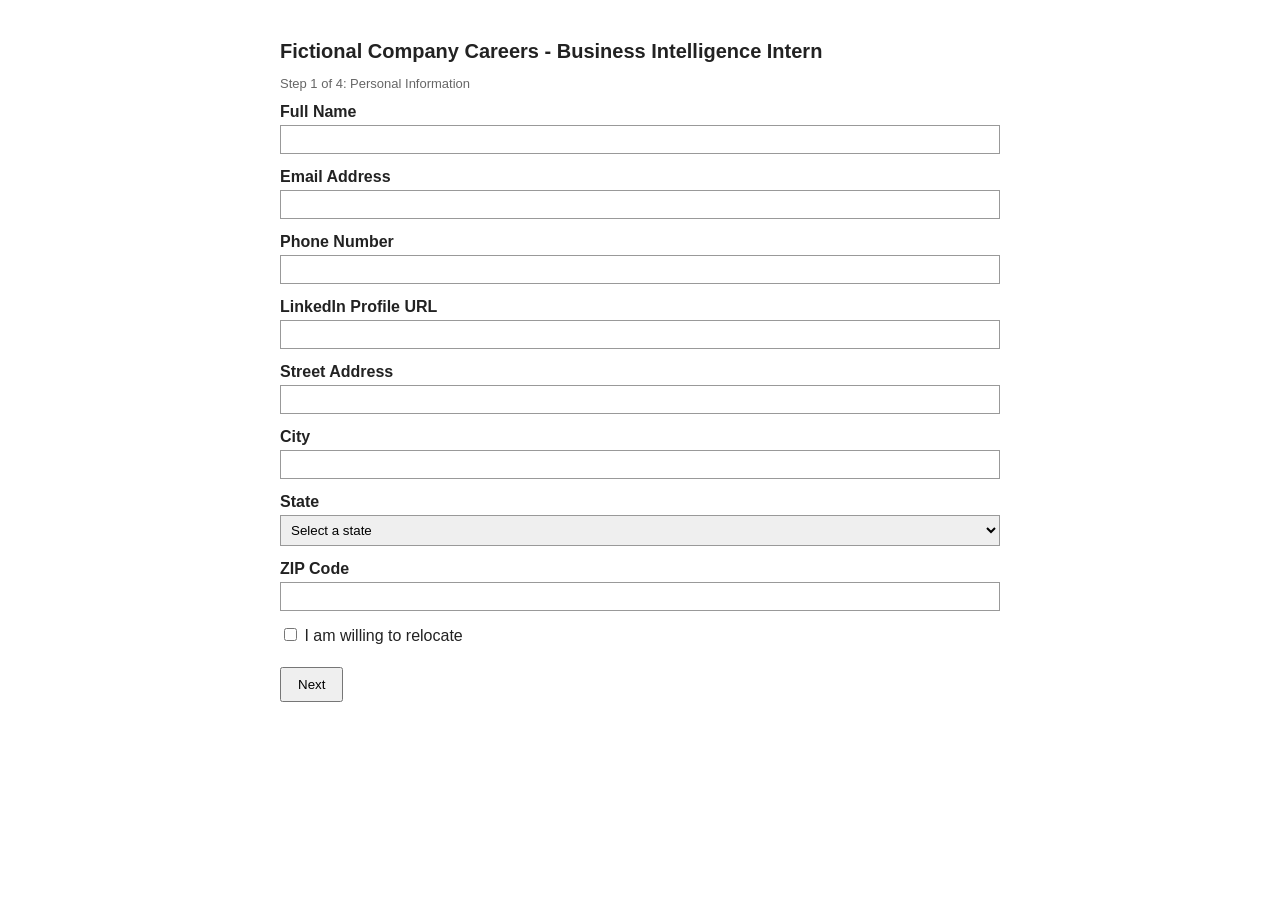
<file: testapp/index.html>
<!DOCTYPE html>
<html lang="en">
<head>
<meta charset="utf-8">
<title>Job Radar Test Application</title>
<meta http-equiv="refresh" content="0; url=page1.html">
</head>
<body>
<p>Redirecting to <a href="page1.html">the application</a>...</p>
</body>
</html>
</file>
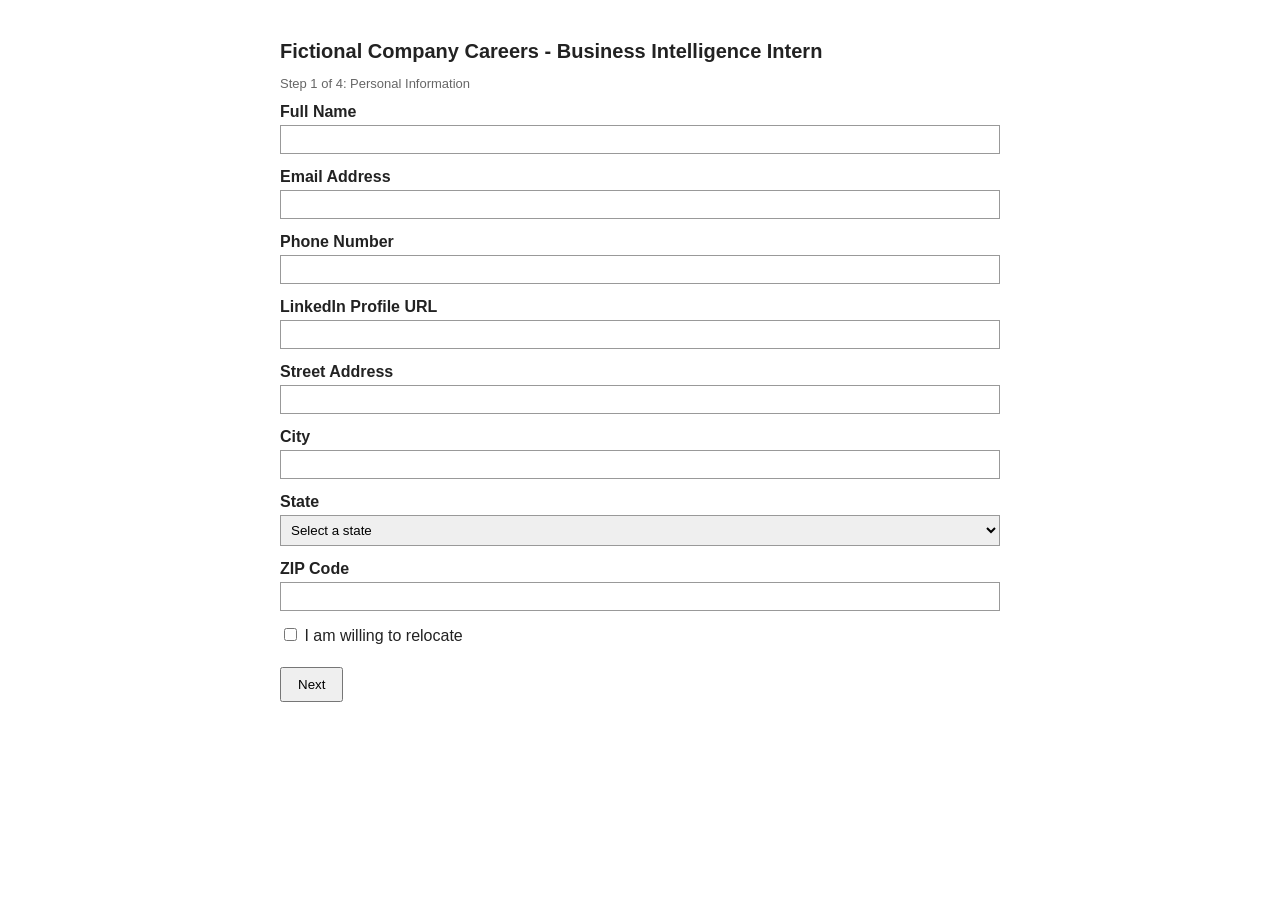
<file: testapp/page1.html>
<!DOCTYPE html>
<html lang="en">
<head>
<meta charset="utf-8">
<title>Application - Personal Information</title>
<link rel="stylesheet" href="style.css">
</head>
<body>
<h1>Fictional Company Careers - Business Intelligence Intern</h1>
<p class="progress">Step 1 of 4: Personal Information</p>

<form id="page1-form" novalidate>
  <div class="field">
    <label for="full_name">Full Name</label>
    <input type="text" id="full_name" name="full_name">
    <div class="error" id="full_name_error"></div>
  </div>

  <div class="field">
    <label for="email">Email Address</label>
    <input type="email" id="email" name="email">
    <div class="error" id="email_error"></div>
  </div>

  <div class="field">
    <label for="phone">Phone Number</label>
    <input type="tel" id="phone" name="phone">
    <div class="error" id="phone_error"></div>
  </div>

  <div class="field">
    <label for="linkedin_url">LinkedIn Profile URL</label>
    <input type="text" id="linkedin_url" name="linkedin_url">
    <div class="error" id="linkedin_url_error"></div>
  </div>

  <div class="field">
    <label for="street_address">Street Address</label>
    <input type="text" id="street_address" name="street_address">
    <div class="error" id="street_address_error"></div>
  </div>

  <div class="field">
    <label for="city">City</label>
    <input type="text" id="city" name="city">
    <div class="error" id="city_error"></div>
  </div>

  <div class="field">
    <label for="state">State</label>
    <select id="state" name="state">
      <option value="">Select a state</option>
      <option value="TX">Texas</option>
      <option value="CA">California</option>
      <option value="NY">New York</option>
      <option value="OTHER">Other</option>
    </select>
    <div class="error" id="state_error"></div>
  </div>

  <div class="field">
    <label for="zip_code">ZIP Code</label>
    <input type="text" id="zip_code" name="zip_code" maxlength="5">
    <div class="error" id="zip_code_error"></div>
  </div>

  <div class="field checkbox-row">
    <label style="font-weight:normal;">
      <input type="checkbox" id="willing_to_relocate" name="willing_to_relocate">
      I am willing to relocate
    </label>
  </div>

  <button type="button" id="next-btn">Next</button>
</form>

<script src="app.js"></script>
<script>
  ['full_name','email','phone','linkedin_url','street_address','city','state','zip_code'].forEach(restoreField);
  restoreField('willing_to_relocate');

  document.getElementById('next-btn').addEventListener('click', function () {
    clearAllErrors();
    let ok = true;

    const required = ['full_name','email','phone','street_address','city','state','zip_code'];
    required.forEach((id) => {
      const el = document.getElementById(id);
      if (!el.value || !el.value.trim()) {
        showError(id, 'This field is required.');
        ok = false;
      }
    });

    const email = document.getElementById('email');
    if (email.value && !isValidEmail(email.value)) {
      showError('email', 'Enter a valid email address.');
      ok = false;
    }

    const zip = document.getElementById('zip_code');
    if (zip.value && !/^\d{5}$/.test(zip.value)) {
      showError('zip_code', 'ZIP code must be 5 digits.');
      ok = false;
    }

    if (!ok) return;

    saveData({
      full_name: document.getElementById('full_name').value,
      email: document.getElementById('email').value,
      phone: document.getElementById('phone').value,
      linkedin_url: document.getElementById('linkedin_url').value,
      street_address: document.getElementById('street_address').value,
      city: document.getElementById('city').value,
      state: document.getElementById('state').value,
      zip_code: document.getElementById('zip_code').value,
      willing_to_relocate: document.getElementById('willing_to_relocate').checked
    });
    window.location.href = 'page2.html';
  });
</script>
</body>
</html>
</file>
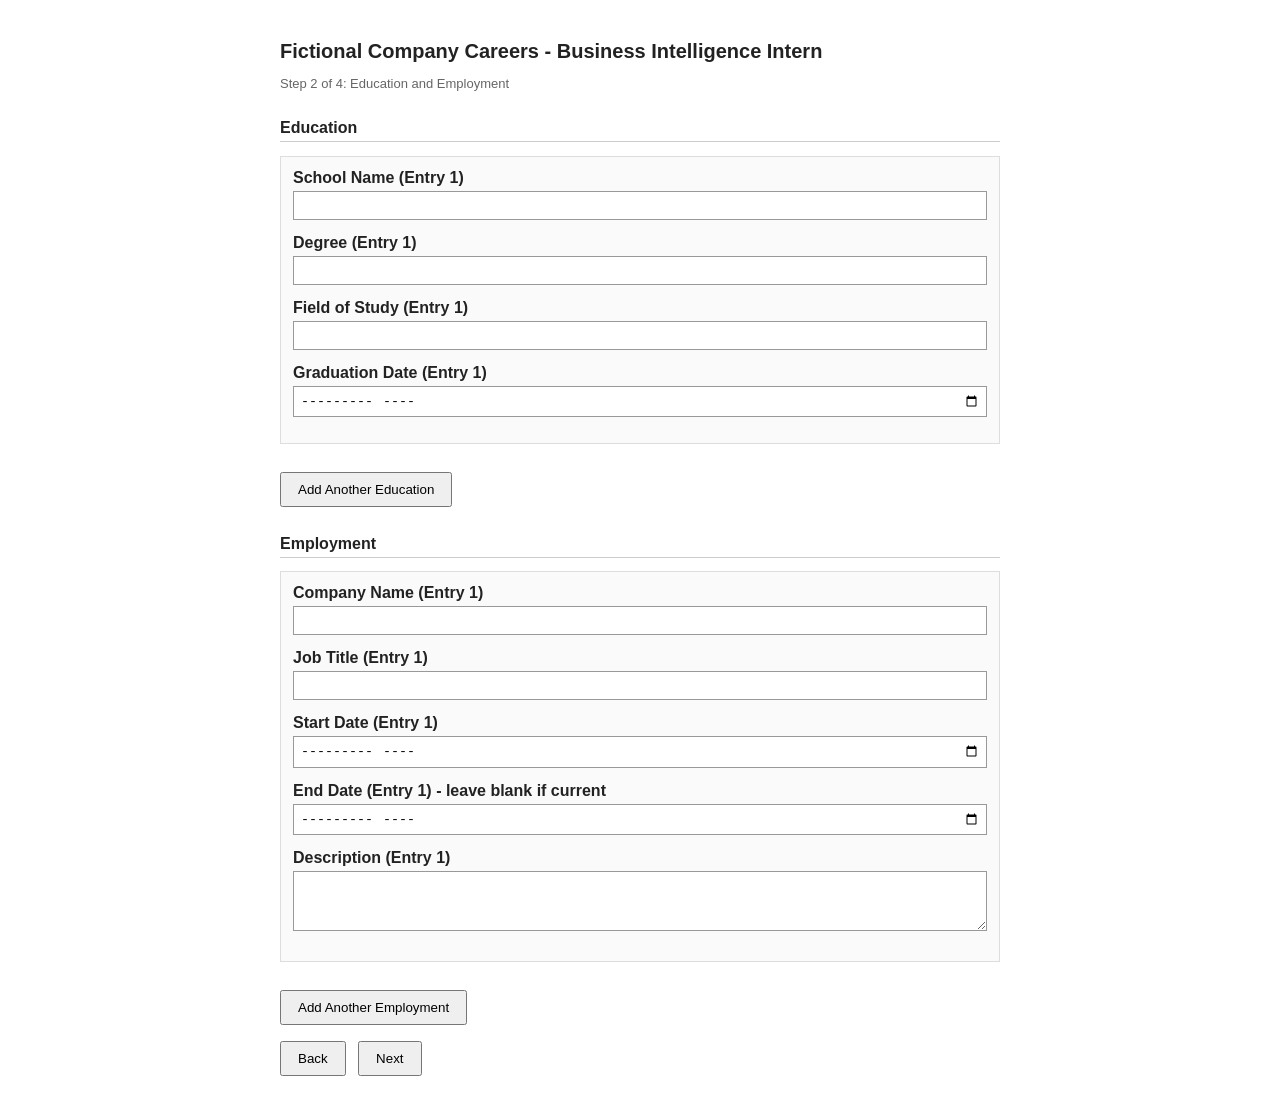
<file: testapp/page2.html>
<!DOCTYPE html>
<html lang="en">
<head>
<meta charset="utf-8">
<title>Application - Education and Employment</title>
<link rel="stylesheet" href="style.css">
</head>
<body>
<h1>Fictional Company Careers - Business Intelligence Intern</h1>
<p class="progress">Step 2 of 4: Education and Employment</p>

<h2>Education</h2>
<div id="education-container"></div>
<button type="button" id="add-education-btn">Add Another Education</button>
<div class="error" id="education_error"></div>

<h2>Employment</h2>
<div id="employment-container"></div>
<button type="button" id="add-employment-btn">Add Another Employment</button>
<div class="error" id="employment_error"></div>

<div>
  <button type="button" id="back-btn">Back</button>
  <button type="button" id="next-btn">Next</button>
</div>

<script src="app.js"></script>
<script>
  const eduContainer = document.getElementById('education-container');
  const empContainer = document.getElementById('employment-container');

  function educationRowHtml(i) {
    const n = i + 1;
    return `
      <div class="entry-block" data-index="${i}">
        <div class="field">
          <label for="edu_school_${i}">School Name (Entry ${n})</label>
          <input type="text" id="edu_school_${i}" name="edu_school_${i}">
        </div>
        <div class="field">
          <label for="edu_degree_${i}">Degree (Entry ${n})</label>
          <input type="text" id="edu_degree_${i}" name="edu_degree_${i}">
        </div>
        <div class="field">
          <label for="edu_field_${i}">Field of Study (Entry ${n})</label>
          <input type="text" id="edu_field_${i}" name="edu_field_${i}">
        </div>
        <div class="field">
          <label for="edu_grad_date_${i}">Graduation Date (Entry ${n})</label>
          <input type="month" id="edu_grad_date_${i}" name="edu_grad_date_${i}">
        </div>
      </div>`;
  }

  function employmentRowHtml(i) {
    const n = i + 1;
    return `
      <div class="entry-block" data-index="${i}">
        <div class="field">
          <label for="emp_company_${i}">Company Name (Entry ${n})</label>
          <input type="text" id="emp_company_${i}" name="emp_company_${i}">
        </div>
        <div class="field">
          <label for="emp_title_${i}">Job Title (Entry ${n})</label>
          <input type="text" id="emp_title_${i}" name="emp_title_${i}">
        </div>
        <div class="field">
          <label for="emp_start_date_${i}">Start Date (Entry ${n})</label>
          <input type="month" id="emp_start_date_${i}" name="emp_start_date_${i}">
        </div>
        <div class="field">
          <label for="emp_end_date_${i}">End Date (Entry ${n}) - leave blank if current</label>
          <input type="month" id="emp_end_date_${i}" name="emp_end_date_${i}">
        </div>
        <div class="field">
          <label for="emp_description_${i}">Description (Entry ${n})</label>
          <textarea id="emp_description_${i}" name="emp_description_${i}"></textarea>
        </div>
      </div>`;
  }

  function addEducationRow(values) {
    const i = eduContainer.children.length;
    eduContainer.insertAdjacentHTML('beforeend', educationRowHtml(i));
    if (values) {
      document.getElementById('edu_school_' + i).value = values.school || '';
      document.getElementById('edu_degree_' + i).value = values.degree || '';
      document.getElementById('edu_field_' + i).value = values.field || '';
      document.getElementById('edu_grad_date_' + i).value = values.grad_date || '';
    }
  }

  function addEmploymentRow(values) {
    const i = empContainer.children.length;
    empContainer.insertAdjacentHTML('beforeend', employmentRowHtml(i));
    if (values) {
      document.getElementById('emp_company_' + i).value = values.company || '';
      document.getElementById('emp_title_' + i).value = values.title || '';
      document.getElementById('emp_start_date_' + i).value = values.start_date || '';
      document.getElementById('emp_end_date_' + i).value = values.end_date || '';
      document.getElementById('emp_description_' + i).value = values.description || '';
    }
  }

  const saved = loadData();
  if (saved.education && saved.education.length) {
    saved.education.forEach(addEducationRow);
  } else {
    addEducationRow();
  }
  if (saved.employment && saved.employment.length) {
    saved.employment.forEach(addEmploymentRow);
  } else {
    addEmploymentRow();
  }

  document.getElementById('add-education-btn').addEventListener('click', () => addEducationRow());
  document.getElementById('add-employment-btn').addEventListener('click', () => addEmploymentRow());

  document.getElementById('back-btn').addEventListener('click', () => {
    window.location.href = 'page1.html';
  });

  document.getElementById('next-btn').addEventListener('click', function () {
    clearAllErrors();
    let ok = true;

    const education = [];
    Array.from(eduContainer.children).forEach((block) => {
      const i = block.dataset.index;
      const row = {
        school: document.getElementById('edu_school_' + i).value.trim(),
        degree: document.getElementById('edu_degree_' + i).value.trim(),
        field: document.getElementById('edu_field_' + i).value.trim(),
        grad_date: document.getElementById('edu_grad_date_' + i).value.trim()
      };
      if (row.school || row.degree || row.field || row.grad_date) education.push(row);
    });
    const educationComplete = education.some((r) => r.school && r.degree && r.field && r.grad_date);
    if (!educationComplete) {
      showError('education', 'Add at least one complete education entry.');
      ok = false;
    }

    const employment = [];
    Array.from(empContainer.children).forEach((block) => {
      const i = block.dataset.index;
      const row = {
        company: document.getElementById('emp_company_' + i).value.trim(),
        title: document.getElementById('emp_title_' + i).value.trim(),
        start_date: document.getElementById('emp_start_date_' + i).value.trim(),
        end_date: document.getElementById('emp_end_date_' + i).value.trim(),
        description: document.getElementById('emp_description_' + i).value.trim()
      };
      if (row.company || row.title || row.start_date || row.end_date || row.description) employment.push(row);
    });
    const employmentComplete = employment.some((r) => r.company && r.title && r.start_date);
    if (!employmentComplete) {
      showError('employment', 'Add at least one complete employment entry.');
      ok = false;
    }

    if (!ok) return;

    saveData({ education, employment });
    window.location.href = 'page3.html';
  });
</script>
</body>
</html>
</file>
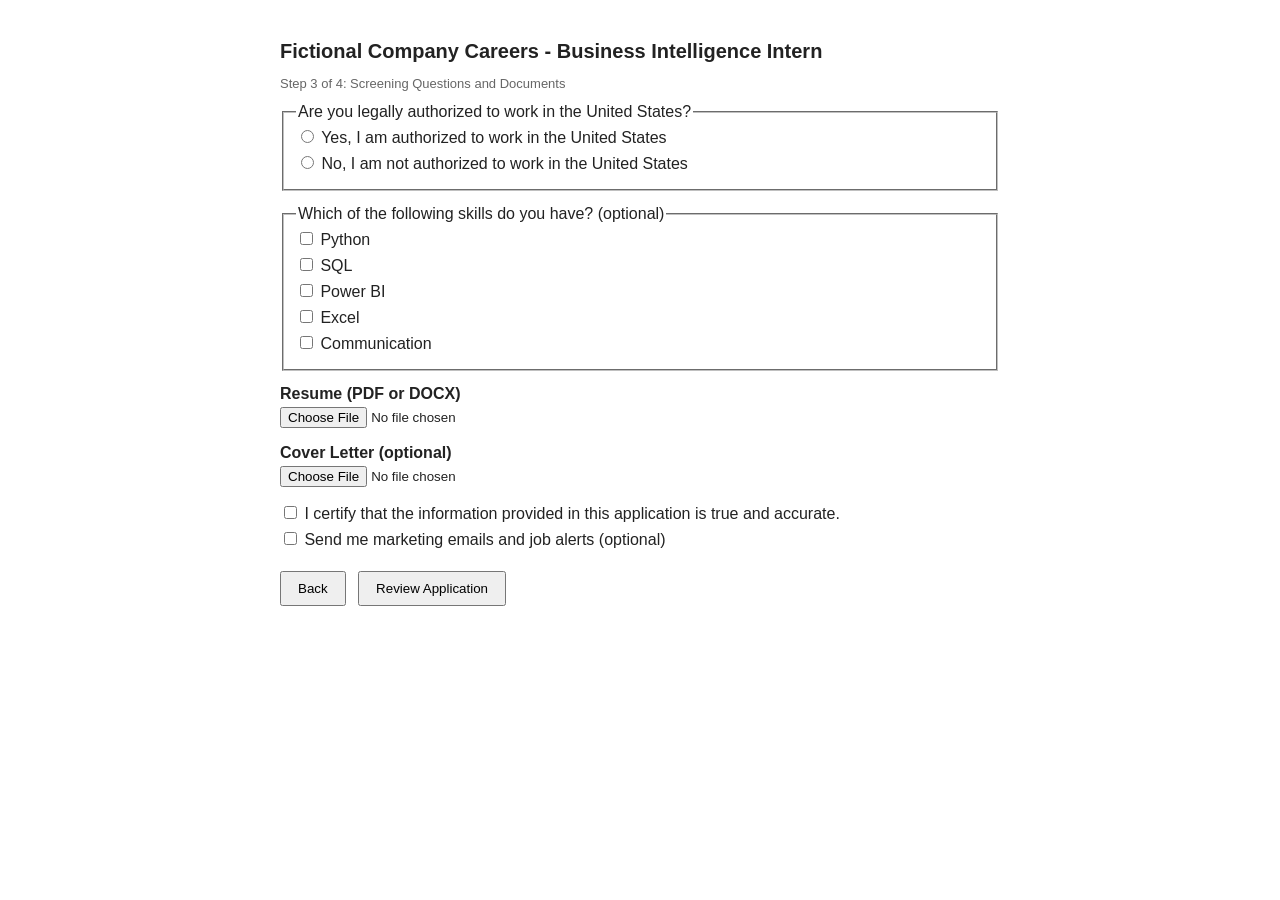
<file: testapp/page3.html>
<!DOCTYPE html>
<html lang="en">
<head>
<meta charset="utf-8">
<title>Application - Screening and Documents</title>
<link rel="stylesheet" href="style.css">
</head>
<body>
<h1>Fictional Company Careers - Business Intelligence Intern</h1>
<p class="progress">Step 3 of 4: Screening Questions and Documents</p>

<fieldset class="field">
  <legend>Are you legally authorized to work in the United States?</legend>
  <div class="radio-row">
    <label style="font-weight:normal;">
      <input type="radio" name="work_auth" id="work_auth_yes" value="yes">
      Yes, I am authorized to work in the United States
    </label>
  </div>
  <div class="radio-row">
    <label style="font-weight:normal;">
      <input type="radio" name="work_auth" id="work_auth_no" value="no">
      No, I am not authorized to work in the United States
    </label>
  </div>
  <div class="error" id="work_auth_error"></div>
</fieldset>

<div class="field" id="sponsorship_block" style="display:none;">
  <label for="sponsorship_explanation">Please explain your sponsorship needs</label>
  <textarea id="sponsorship_explanation" name="sponsorship_explanation"></textarea>
  <div class="error" id="sponsorship_explanation_error"></div>
</div>

<fieldset class="field">
  <legend>Which of the following skills do you have? (optional)</legend>
  <div class="checkbox-row"><label style="font-weight:normal;"><input type="checkbox" id="skill_python" name="skill_python"> Python</label></div>
  <div class="checkbox-row"><label style="font-weight:normal;"><input type="checkbox" id="skill_sql" name="skill_sql"> SQL</label></div>
  <div class="checkbox-row"><label style="font-weight:normal;"><input type="checkbox" id="skill_powerbi" name="skill_powerbi"> Power BI</label></div>
  <div class="checkbox-row"><label style="font-weight:normal;"><input type="checkbox" id="skill_excel" name="skill_excel"> Excel</label></div>
  <div class="checkbox-row"><label style="font-weight:normal;"><input type="checkbox" id="skill_communication" name="skill_communication"> Communication</label></div>
</fieldset>

<div class="field">
  <label for="resume_upload">Resume (PDF or DOCX)</label>
  <input type="file" id="resume_upload" name="resume_upload" accept=".pdf,.doc,.docx">
  <p id="resume_upload_filename"></p>
  <div class="error" id="resume_upload_error"></div>
</div>

<div class="field">
  <label for="cover_letter_upload">Cover Letter (optional)</label>
  <input type="file" id="cover_letter_upload" name="cover_letter_upload" accept=".pdf,.doc,.docx">
  <p id="cover_letter_upload_filename"></p>
</div>

<div class="field checkbox-row">
  <label style="font-weight:normal;">
    <input type="checkbox" id="certify_true" name="certify_true">
    I certify that the information provided in this application is true and accurate.
  </label>
  <div class="error" id="certify_true_error"></div>
</div>

<div class="field checkbox-row">
  <label style="font-weight:normal;">
    <input type="checkbox" id="marketing_emails" name="marketing_emails">
    Send me marketing emails and job alerts (optional)
  </label>
</div>

<div>
  <button type="button" id="back-btn">Back</button>
  <button type="button" id="next-btn">Review Application</button>
</div>

<script src="app.js"></script>
<script>
  restoreRadioGroup('work_auth');
  restoreField('sponsorship_explanation');
  ['skill_python','skill_sql','skill_powerbi','skill_excel','skill_communication','certify_true','marketing_emails']
    .forEach(restoreField);

  const savedDocs = loadData();
  let resumeFileName = savedDocs.resume_file_name || '';
  let coverLetterFileName = savedDocs.cover_letter_file_name || '';

  function updateSponsorshipVisibility() {
    const noSelected = document.getElementById('work_auth_no').checked;
    document.getElementById('sponsorship_block').style.display = noSelected ? 'block' : 'none';
  }
  updateSponsorshipVisibility();
  document.getElementById('work_auth_yes').addEventListener('change', updateSponsorshipVisibility);
  document.getElementById('work_auth_no').addEventListener('change', updateSponsorshipVisibility);

  document.getElementById('resume_upload').addEventListener('change', function (e) {
    resumeFileName = e.target.files.length ? e.target.files[0].name : '';
    document.getElementById('resume_upload_filename').textContent = resumeFileName ? 'Attached: ' + resumeFileName : '';
  });
  document.getElementById('cover_letter_upload').addEventListener('change', function (e) {
    coverLetterFileName = e.target.files.length ? e.target.files[0].name : '';
    document.getElementById('cover_letter_upload_filename').textContent = coverLetterFileName ? 'Attached: ' + coverLetterFileName : '';
  });
  if (resumeFileName) document.getElementById('resume_upload_filename').textContent = 'Attached: ' + resumeFileName;
  if (coverLetterFileName) document.getElementById('cover_letter_upload_filename').textContent = 'Attached: ' + coverLetterFileName;

  document.getElementById('back-btn').addEventListener('click', () => {
    window.location.href = 'page2.html';
  });

  document.getElementById('next-btn').addEventListener('click', function () {
    clearAllErrors();
    let ok = true;

    const workAuth = document.querySelector('input[name="work_auth"]:checked');
    if (!workAuth) {
      showError('work_auth', 'Select an option.');
      ok = false;
    }

    if (workAuth && workAuth.value === 'no') {
      const explanation = document.getElementById('sponsorship_explanation').value.trim();
      if (!explanation) {
        showError('sponsorship_explanation', 'This field is required when you selected No.');
        ok = false;
      }
    }

    if (!resumeFileName) {
      showError('resume_upload', 'Resume upload is required.');
      ok = false;
    }

    if (!document.getElementById('certify_true').checked) {
      showError('certify_true', 'You must certify the information is accurate.');
      ok = false;
    }

    if (!ok) return;

    saveData({
      work_auth: workAuth.value,
      sponsorship_explanation: document.getElementById('sponsorship_explanation').value,
      skill_python: document.getElementById('skill_python').checked,
      skill_sql: document.getElementById('skill_sql').checked,
      skill_powerbi: document.getElementById('skill_powerbi').checked,
      skill_excel: document.getElementById('skill_excel').checked,
      skill_communication: document.getElementById('skill_communication').checked,
      resume_file_name: resumeFileName,
      cover_letter_file_name: coverLetterFileName,
      certify_true: document.getElementById('certify_true').checked,
      marketing_emails: document.getElementById('marketing_emails').checked
    });
    window.location.href = 'page4_review.html';
  });
</script>
</body>
</html>
</file>
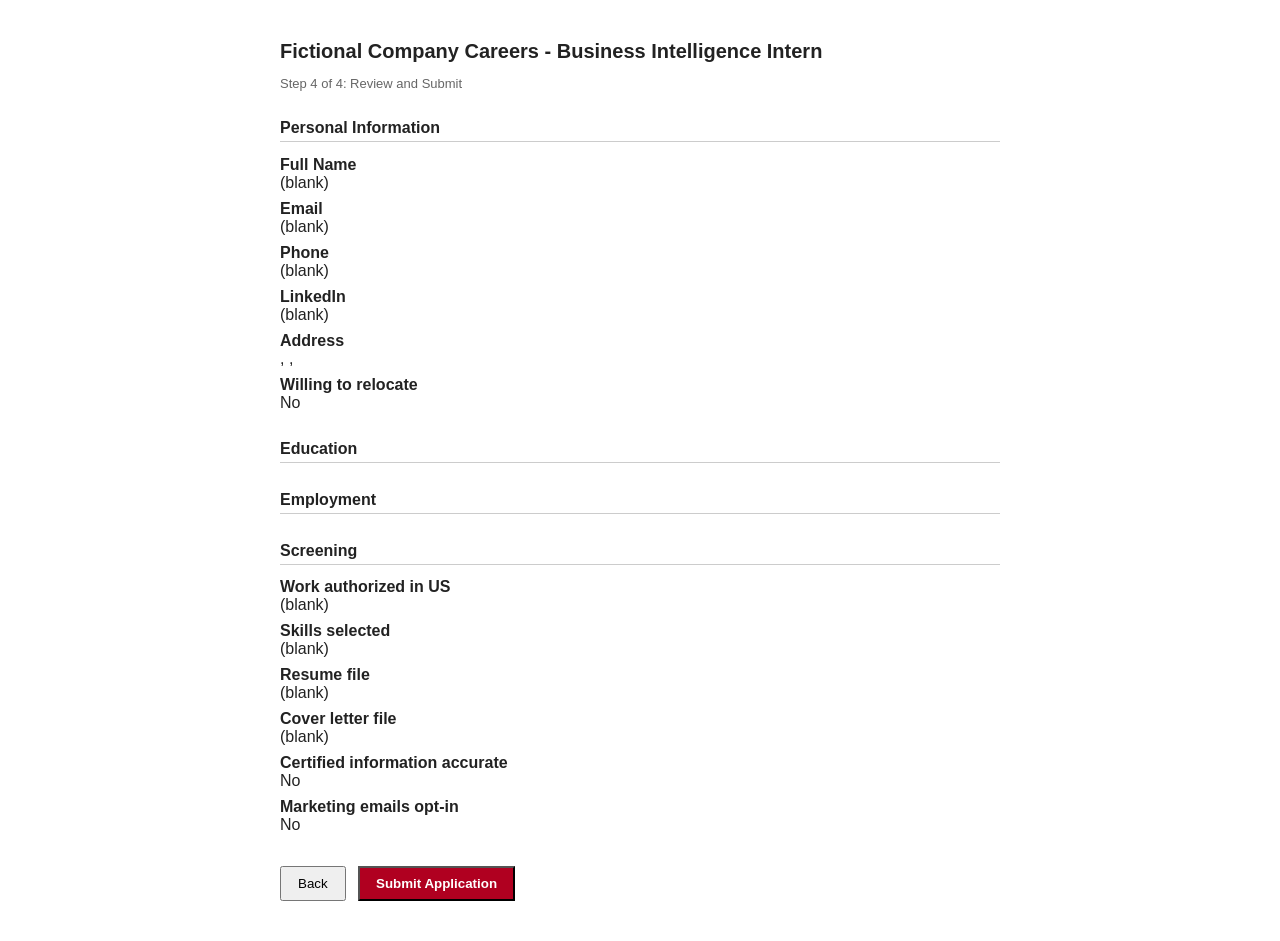
<file: testapp/page4_review.html>
<!DOCTYPE html>
<html lang="en">
<head>
<meta charset="utf-8">
<title>Application - Review and Submit</title>
<link rel="stylesheet" href="style.css">
</head>
<body>
<h1>Fictional Company Careers - Business Intelligence Intern</h1>
<p class="progress">Step 4 of 4: Review and Submit</p>

<div id="submitted-banner" class="banner" style="display:none;">
  Test application submitted. (This is a local fixture; no real employer received anything.)
</div>

<dl class="review-section" id="review-output"></dl>

<div>
  <button type="button" id="back-btn">Back</button>
  <button type="button" id="submit-application-btn">Submit Application</button>
</div>

<script src="app.js"></script>
<script>
  const data = loadData();

  function row(dt, dd) {
    return `<dt>${dt}</dt><dd>${dd === undefined || dd === '' || dd === null ? '(blank)' : dd}</dd>`;
  }

  let html = '';
  html += '<h2>Personal Information</h2>';
  html += row('Full Name', data.full_name);
  html += row('Email', data.email);
  html += row('Phone', data.phone);
  html += row('LinkedIn', data.linkedin_url);
  html += row('Address', `${data.street_address || ''}, ${data.city || ''}, ${data.state || ''} ${data.zip_code || ''}`);
  html += row('Willing to relocate', data.willing_to_relocate ? 'Yes' : 'No');

  html += '<h2>Education</h2>';
  (data.education || []).forEach((e, i) => {
    html += row(`Entry ${i + 1}`, `${e.degree} in ${e.field}, ${e.school} (${e.grad_date})`);
  });

  html += '<h2>Employment</h2>';
  (data.employment || []).forEach((e, i) => {
    html += row(`Entry ${i + 1}`, `${e.title} at ${e.company} (${e.start_date} - ${e.end_date || 'present'})`);
  });

  html += '<h2>Screening</h2>';
  html += row('Work authorized in US', data.work_auth);
  if (data.work_auth === 'no') {
    html += row('Sponsorship explanation', data.sponsorship_explanation);
  }
  const skills = ['skill_python','skill_sql','skill_powerbi','skill_excel','skill_communication']
    .filter((k) => data[k]).map((k) => k.replace('skill_', ''));
  html += row('Skills selected', skills.join(', '));
  html += row('Resume file', data.resume_file_name);
  html += row('Cover letter file', data.cover_letter_file_name);
  html += row('Certified information accurate', data.certify_true ? 'Yes' : 'No');
  html += row('Marketing emails opt-in', data.marketing_emails ? 'Yes' : 'No');

  document.getElementById('review-output').innerHTML = html;

  if (data.submitted) {
    document.getElementById('submitted-banner').style.display = 'block';
    document.getElementById('submit-application-btn').disabled = true;
    document.getElementById('submit-application-btn').textContent = 'Submitted';
  }

  document.getElementById('back-btn').addEventListener('click', () => {
    window.location.href = 'page3.html';
  });

  document.getElementById('submit-application-btn').addEventListener('click', function () {
    saveData({ submitted: true });
    document.getElementById('submitted-banner').style.display = 'block';
    this.disabled = true;
    this.textContent = 'Submitted';
  });
</script>
</body>
</html>
</file>
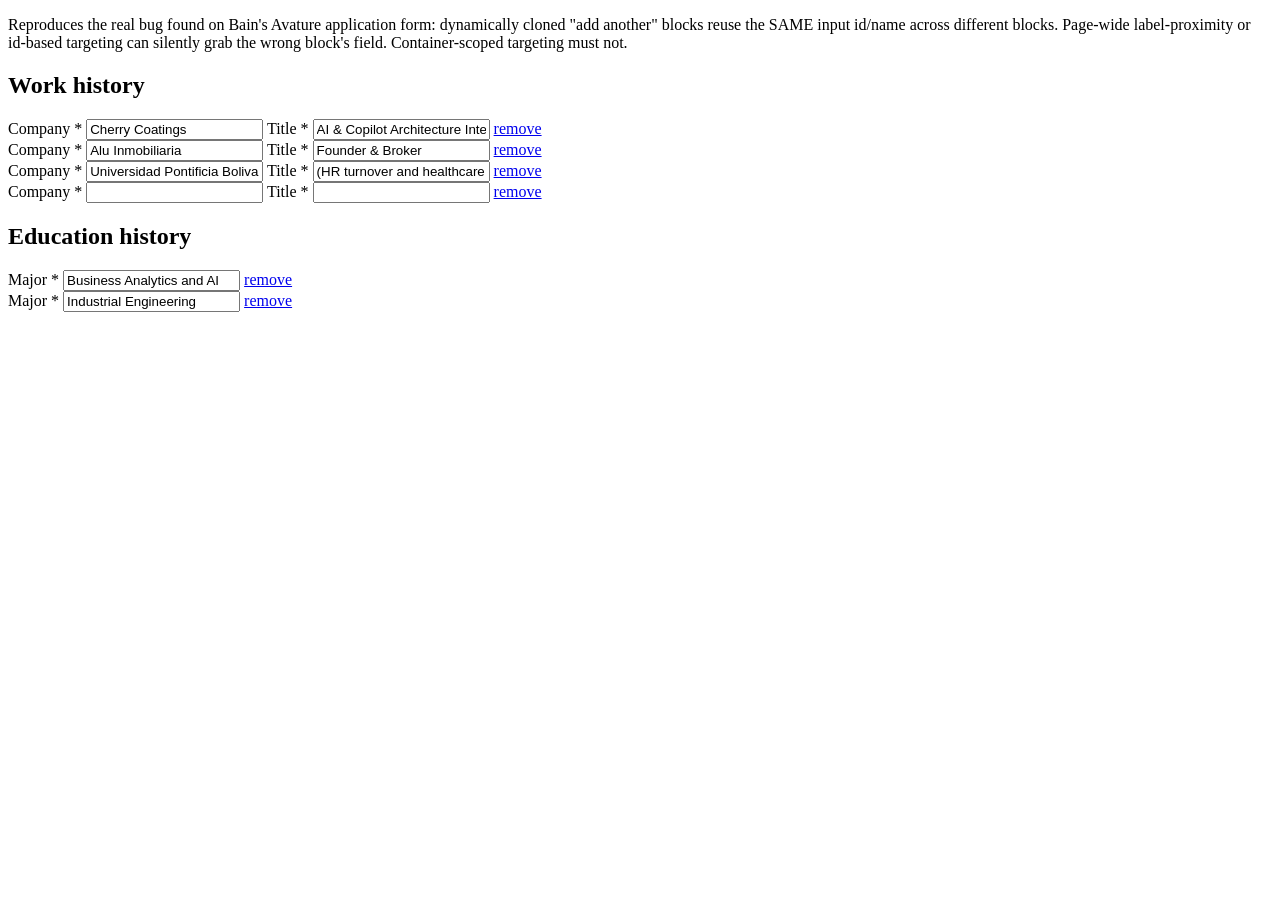
<file: testapp/page_duplicate_ids.html>
<!DOCTYPE html>
<html lang="en">
<head>
<meta charset="utf-8">
<title>Repeatable Blocks With Duplicate IDs (Avature-bug reproduction)</title>
</head>
<body>
<p>
  Reproduces the real bug found on Bain's Avature application form: dynamically
  cloned "add another" blocks reuse the SAME input id/name across different
  blocks. Page-wide label-proximity or id-based targeting can silently grab
  the wrong block's field. Container-scoped targeting must not.
</p>

<div id="work-history">
  <h2>Work history</h2>

  <div class="entry-block">
    <label for="company-sample">Company *</label>
    <input id="company-sample" name="company-sample" type="text" value="Cherry Coatings">
    <label for="title-sample">Title *</label>
    <input id="title-sample" name="title-sample" type="text" value="AI &amp; Copilot Architecture Intern">
    <a href="#" class="remove-link">remove</a>
  </div>

  <div class="entry-block">
    <label for="company-sample">Company *</label>
    <input id="company-sample" name="company-sample" type="text" value="Alu Inmobiliaria">
    <label for="title-sample">Title *</label>
    <input id="title-sample" name="title-sample" type="text" value="Founder &amp; Broker">
    <a href="#" class="remove-link">remove</a>
  </div>

  <div class="entry-block">
    <label for="company-sample">Company *</label>
    <input id="company-sample" name="company-sample" type="text" value="Universidad Pontificia Bolivariana">
    <label for="title-sample">Title *</label>
    <input id="title-sample" name="title-sample" type="text" value="(HR turnover and healthcare strategy), enabling real-world application of project management">
    <a href="#" class="remove-link">remove</a>
  </div>

  <div class="entry-block">
    <label for="company-sample">Company *</label>
    <input id="company-sample" name="company-sample" type="text" value="">
    <label for="title-sample">Title *</label>
    <input id="title-sample" name="title-sample" type="text" value="">
    <a href="#" class="remove-link">remove</a>
  </div>
</div>

<div id="education-history">
  <h2>Education history</h2>

  <div class="entry-block">
    <label for="major-sample">Major *</label>
    <input id="major-sample" name="major-sample" type="text" value="Business Analytics and AI">
    <a href="#" class="remove-link">remove</a>
  </div>

  <div class="entry-block">
    <label for="major-sample">Major *</label>
    <input id="major-sample" name="major-sample" type="text" value="Industrial Engineering">
    <a href="#" class="remove-link">remove</a>
  </div>
</div>
</body>
</html>
</file>
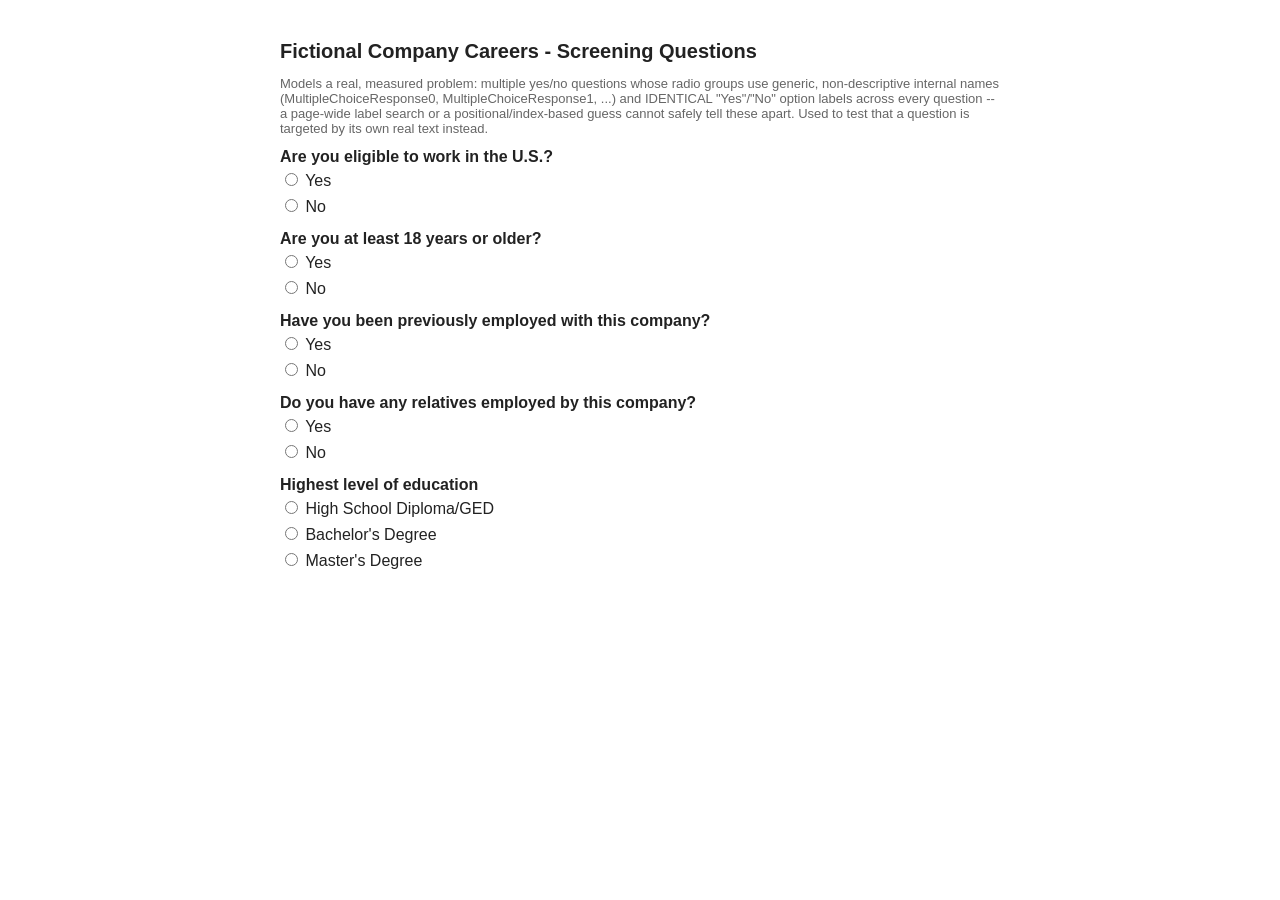
<file: testapp/page_generic_radio_questions.html>
<!DOCTYPE html>
<html lang="en">
<head>
<meta charset="utf-8">
<title>Application - Screening Questions</title>
<link rel="stylesheet" href="style.css">
</head>
<body>
<h1>Fictional Company Careers - Screening Questions</h1>
<p class="progress">
  Models a real, measured problem: multiple yes/no questions whose radio
  groups use generic, non-descriptive internal names (MultipleChoiceResponse0,
  MultipleChoiceResponse1, ...) and IDENTICAL "Yes"/"No" option labels across
  every question -- a page-wide label search or a positional/index-based
  guess cannot safely tell these apart. Used to test that a question is
  targeted by its own real text instead.
</p>

<div class="field" id="q-work-auth">
  <label>Are you eligible to work in the U.S.?</label>
  <div class="radio-row"><label style="font-weight:normal;"><input type="radio" name="MultipleChoiceResponse0" value="yes"> Yes</label></div>
  <div class="radio-row"><label style="font-weight:normal;"><input type="radio" name="MultipleChoiceResponse0" value="no"> No</label></div>
</div>

<div class="field" id="q-eighteen">
  <label>Are you at least 18 years or older?</label>
  <div class="radio-row"><label style="font-weight:normal;"><input type="radio" name="MultipleChoiceResponse1" value="yes"> Yes</label></div>
  <div class="radio-row"><label style="font-weight:normal;"><input type="radio" name="MultipleChoiceResponse1" value="no"> No</label></div>
</div>

<div class="field" id="q-prior-employment">
  <label>Have you been previously employed with this company?</label>
  <div class="radio-row"><label style="font-weight:normal;"><input type="radio" name="MultipleChoiceResponse4" value="yes"> Yes</label></div>
  <div class="radio-row"><label style="font-weight:normal;"><input type="radio" name="MultipleChoiceResponse4" value="no"> No</label></div>
</div>

<div class="field" id="q-relatives">
  <label>Do you have any relatives employed by this company?</label>
  <div class="radio-row"><label style="font-weight:normal;"><input type="radio" name="MultipleChoiceResponse5" value="yes"> Yes</label></div>
  <div class="radio-row"><label style="font-weight:normal;"><input type="radio" name="MultipleChoiceResponse5" value="no"> No</label></div>
</div>

<div class="field" id="q-education-level">
  <label>Highest level of education</label>
  <div class="radio-row"><label style="font-weight:normal;"><input type="radio" name="MultipleChoiceResponse12" value="hs"> High School Diploma/GED</label></div>
  <div class="radio-row"><label style="font-weight:normal;"><input type="radio" name="MultipleChoiceResponse12" value="bachelors"> Bachelor's Degree</label></div>
  <div class="radio-row"><label style="font-weight:normal;"><input type="radio" name="MultipleChoiceResponse12" value="masters"> Master's Degree</label></div>
</div>

<script src="app.js"></script>
</body>
</html>
</file>
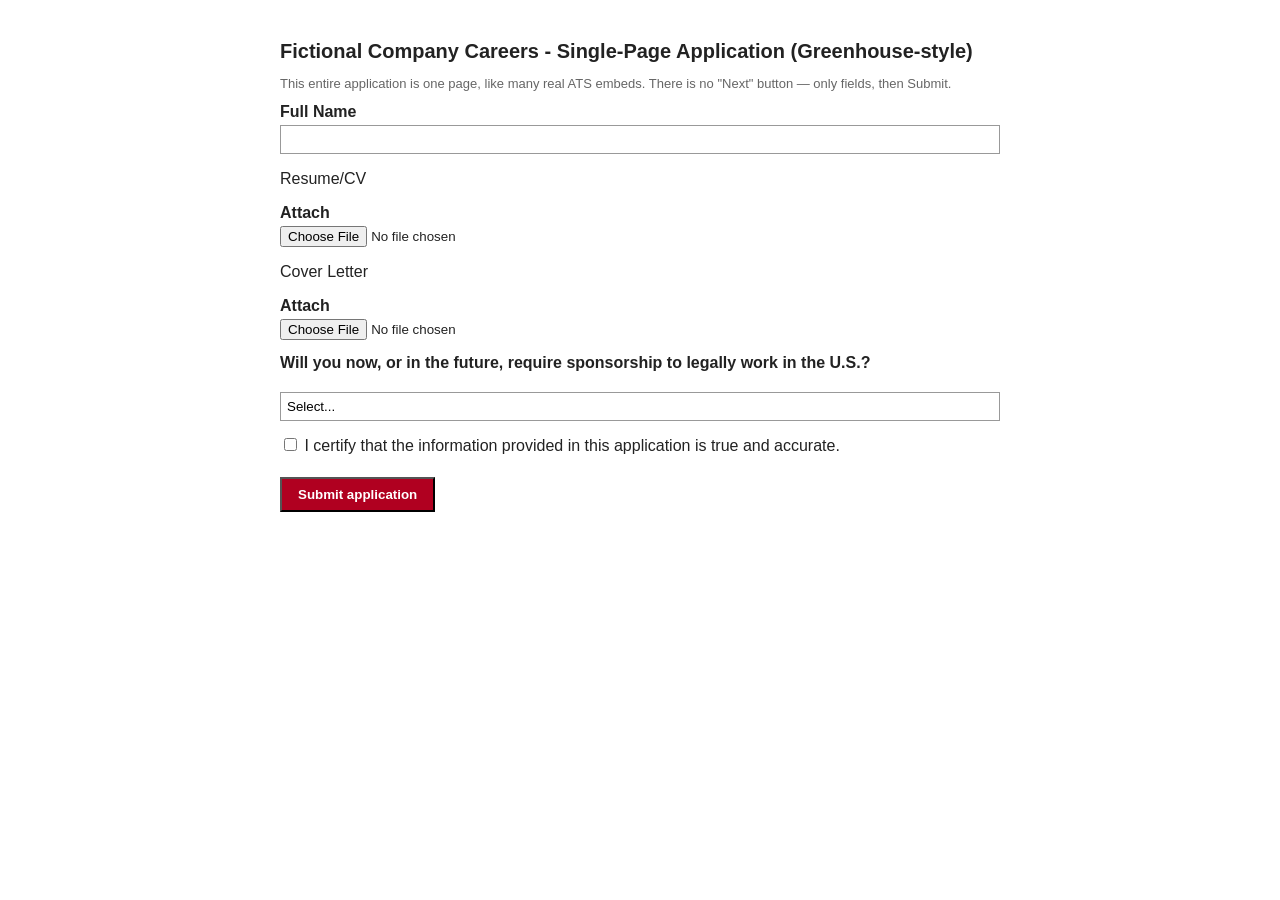
<file: testapp/page_single_form.html>
<!DOCTYPE html>
<html lang="en">
<head>
<meta charset="utf-8">
<title>Application - Single-Page Form With Custom Dropdown</title>
<link rel="stylesheet" href="style.css">
<style>
  .combobox-wrap { position: relative; }
  .combobox-trigger { width: 100%; padding: 6px; border: 1px solid #999; background: white; cursor: pointer; text-align: left; }
  .listbox { position: absolute; left: 0; right: 0; border: 1px solid #999; background: white; z-index: 10; list-style: none; margin: 0; padding: 0; }
  .listbox[hidden] { display: none; }
  .listbox li { padding: 6px; cursor: pointer; }
  .listbox li:hover, .listbox li:focus { background: #eef; }
</style>
</head>
<body>
<h1>Fictional Company Careers - Single-Page Application (Greenhouse-style)</h1>
<p class="progress">This entire application is one page, like many real ATS embeds. There is no "Next" button — only fields, then Submit.</p>

<div class="field">
  <label for="full_name">Full Name</label>
  <input type="text" id="full_name" name="full_name">
  <div class="error" id="full_name_error"></div>
</div>


<!--
  Two upload fields deliberately sharing the SAME accessible label text
  ("Attach"), reproducing the real Momentum/Greenhouse application page's
  resume vs. cover-letter fields: get_by_label('Attach', exact=True) is
  genuinely ambiguous there. Distinct only by id, exactly like the real page.
-->
<p>Resume/CV</p>
<div class="field">
  <label for="resume_upload">Attach</label>
  <input type="file" id="resume_upload" name="resume_upload">
  <span id="resume_upload_name"></span>
  <div class="error" id="resume_upload_error"></div>
</div>
<p>Cover Letter</p>
<div class="field">
  <label for="cover_letter_upload">Attach</label>
  <input type="file" id="cover_letter_upload" name="cover_letter_upload">
</div>

<!--
  A custom combobox mimicking Greenhouse-style screening questions: a
  clickable trigger with role="combobox" (not a native <select>), opening a
  role="listbox" of role="option" items. A hidden native input mirrors the
  chosen value for validation, the same progressive-enhancement pattern real
  ATS platforms commonly use.
-->
<div class="field">
  <label id="sponsor_label" for="sponsor_trigger">Will you now, or in the future, require sponsorship to legally work in the U.S.?</label>
  <div class="combobox-wrap">
    <button type="button" id="sponsor_trigger" class="combobox-trigger" role="combobox"
            aria-haspopup="listbox" aria-expanded="false" aria-labelledby="sponsor_label"
            aria-controls="sponsor_listbox">Select...</button>
    <ul class="listbox" id="sponsor_listbox" role="listbox" hidden aria-labelledby="sponsor_label">
      <li role="option" tabindex="-1">Yes</li>
      <li role="option" tabindex="-1">No</li>
    </ul>
  </div>
  <input type="hidden" id="sponsor_value" name="sponsor_value">
  <div class="error" id="sponsor_trigger_error"></div>
</div>

<div class="field checkbox-row">
  <label style="font-weight:normal;">
    <input type="checkbox" id="certify_true" name="certify_true">
    I certify that the information provided in this application is true and accurate.
  </label>
  <div class="error" id="certify_true_error"></div>
</div>

<div>
  <button type="submit" id="submit-application-btn">Submit application</button>
</div>

<script src="app.js"></script>
<script>
  restoreField('full_name');
  restoreField('sponsor_value');
  restoreField('certify_true');
  const saved = loadData();
  if (saved.sponsor_value) {
    document.getElementById('sponsor_trigger').textContent = saved.sponsor_value;
  }
  if (saved.resume_file_name) {
    document.getElementById('resume_upload_name').textContent = saved.resume_file_name;
  }

  // Autosave on change (not just on submit) so a run's actual field state
  // can be verified from a fresh page load afterward, without needing to
  // keep the exact same in-memory page instance alive — this fixture's
  // "submitted" flag is still set ONLY by the submit handler below.
  function autosave(patch) { saveData(Object.assign({}, loadData(), patch)); }
  document.getElementById('full_name').addEventListener('input', (e) => autosave({ full_name: e.target.value }));
  document.getElementById('certify_true').addEventListener('change', (e) => autosave({ certify_true: e.target.checked }));
  document.getElementById('resume_upload').addEventListener('change', (e) => {
    autosave({ resume_file_name: e.target.files.length ? e.target.files[0].name : '' });
    document.getElementById('resume_upload_name').textContent = e.target.files.length ? e.target.files[0].name : '';
  });

  const trigger = document.getElementById('sponsor_trigger');
  const listbox = document.getElementById('sponsor_listbox');
  trigger.addEventListener('click', function () {
    const willOpen = listbox.hidden;
    listbox.hidden = !willOpen;
    trigger.setAttribute('aria-expanded', String(willOpen));
  });
  listbox.querySelectorAll('li[role="option"]').forEach((opt) => {
    opt.addEventListener('click', function () {
      trigger.textContent = opt.textContent;
      document.getElementById('sponsor_value').value = opt.textContent;
      listbox.hidden = true;
      trigger.setAttribute('aria-expanded', 'false');
      clearError('sponsor_trigger');
      autosave({ sponsor_value: opt.textContent });
    });
  });

  // Deliberately no "Next" handler and no JS submit handler beyond validation
  // display: this fixture models a single page whose only button is Submit,
  // which automation must never click. A native form submit would navigate
  // away; validation runs on an explicit check instead so the page's own
  // "no submission happened" state is easy to verify from outside.
  document.getElementById('submit-application-btn').addEventListener('click', function (e) {
    e.preventDefault();
    clearAllErrors();
    let ok = true;
    if (!document.getElementById('full_name').value.trim()) { showError('full_name', 'This field is required.'); ok = false; }
    if (!document.getElementById('resume_upload').files.length) { showError('resume_upload', 'Resume upload is required.'); ok = false; }
    if (!document.getElementById('sponsor_value').value) { showError('sponsor_trigger', 'Select an option.'); ok = false; }
    if (!document.getElementById('certify_true').checked) { showError('certify_true', 'You must certify the information is accurate.'); ok = false; }
    if (!ok) return;
    saveData({
      full_name: document.getElementById('full_name').value,
      sponsor_value: document.getElementById('sponsor_value').value,
      certify_true: document.getElementById('certify_true').checked,
      submitted: true
    });
    document.body.insertAdjacentHTML('afterbegin', '<div class="banner" id="submitted-banner">Test application submitted.</div>');
    this.disabled = true;
  });
</script>
</body>
</html>
</file>
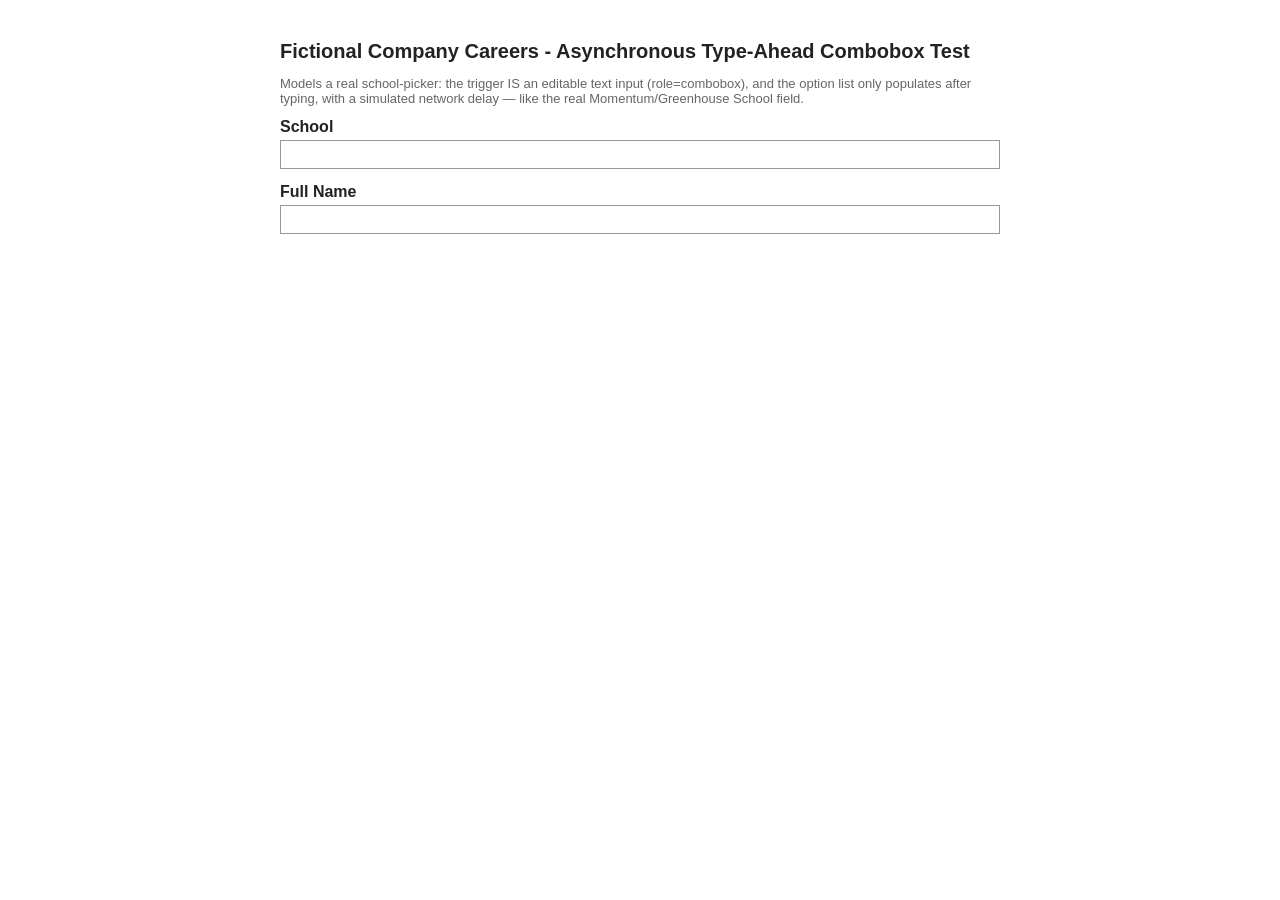
<file: testapp/page_typeahead_form.html>
<!DOCTYPE html>
<html lang="en">
<head>
<meta charset="utf-8">
<title>Application - Asynchronous Type-Ahead Combobox</title>
<link rel="stylesheet" href="style.css">
<style>
  .combobox-wrap { position: relative; }
  .combobox-trigger { width: 100%; padding: 6px; border: 1px solid #999; }
  .listbox { position: absolute; left: 0; right: 0; border: 1px solid #999; background: white; z-index: 10; list-style: none; margin: 0; padding: 0; max-height: 200px; overflow-y: auto; }
  .listbox[hidden] { display: none; }
  .listbox li { padding: 6px; cursor: pointer; }
  .listbox li:hover, .listbox li:focus { background: #eef; }
</style>
</head>
<body>
<h1>Fictional Company Careers - Asynchronous Type-Ahead Combobox Test</h1>
<p class="progress">Models a real school-picker: the trigger IS an editable text input (role=combobox), and the option list only populates after typing, with a simulated network delay — like the real Momentum/Greenhouse School field.</p>

<div class="field">
  <label id="school_label" for="school_trigger">School</label>
  <div class="combobox-wrap">
    <input type="text" id="school_trigger" class="combobox-trigger" role="combobox"
           aria-haspopup="listbox" aria-expanded="false" aria-labelledby="school_label"
           aria-controls="school_listbox" autocomplete="off">
    <ul class="listbox" id="school_listbox" role="listbox" hidden aria-labelledby="school_label"></ul>
  </div>
  <div class="error" id="school_trigger_error"></div>
</div>

<div class="field">
  <label for="full_name">Full Name</label>
  <input type="text" id="full_name" name="full_name">
</div>

<script src="app.js"></script>
<script>
  const SCHOOLS = [
    'The University of Texas at Dallas',
    'University of Texas - Dallas',
    'The University of Texas at El Paso (UTEP)',
    'University of Texas at Arlington',
    'University of Texas at Austin',
    'Universidad de la Sabana',
    'Texas A&M University',
    'Southern Methodist University',
  ];

  const trigger = document.getElementById('school_trigger');
  const listbox = document.getElementById('school_listbox');
  let searchTimer = null;

  function renderOptions(matches) {
    listbox.innerHTML = matches.map(name => `<li role="option" tabindex="-1">${name}</li>`).join('');
    listbox.hidden = matches.length === 0;
    trigger.setAttribute('aria-expanded', String(matches.length > 0));
    listbox.querySelectorAll('li[role="option"]').forEach((opt) => {
      opt.addEventListener('click', function () {
        trigger.value = opt.textContent;
        listbox.hidden = true;
        trigger.setAttribute('aria-expanded', 'false');
        autosave({ school: opt.textContent });
      });
    });
  }

  function autosave(patch) { saveData(Object.assign({}, loadData(), patch)); }

  trigger.addEventListener('input', function () {
    const query = trigger.value.trim().toLowerCase();
    if (searchTimer) clearTimeout(searchTimer);
    if (!query) { listbox.hidden = true; return; }
    // Simulated async network search, like a real school-picker's backend
    // lookup — this is exactly what a fixed 0ms/no-wait click would miss.
    searchTimer = setTimeout(function () {
      const matches = SCHOOLS.filter(s => s.toLowerCase().includes(query));
      renderOptions(matches);
    }, 400);
  });

  document.getElementById('full_name').addEventListener('input', (e) => autosave({ full_name: e.target.value }));
  restoreField('full_name');
  const saved = loadData();
  if (saved.school) { trigger.value = saved.school; }
</script>
</body>
</html>
</file>
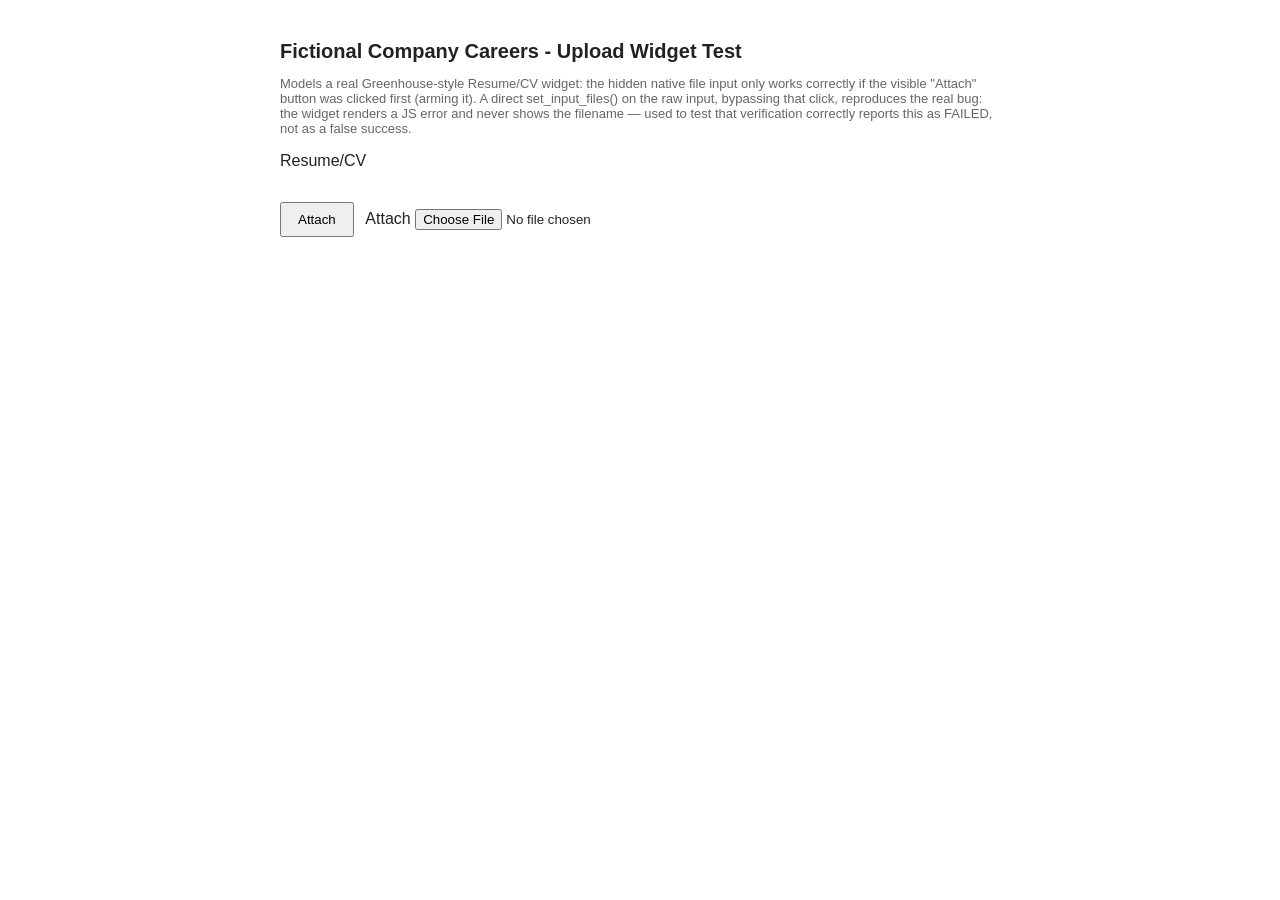
<file: testapp/page_upload_widget.html>
<!DOCTYPE html>
<html lang="en">
<head>
<meta charset="utf-8">
<title>Application - Click-Initialized Upload Widget</title>
<link rel="stylesheet" href="style.css">
</head>
<body>
<h1>Fictional Company Careers - Upload Widget Test</h1>
<p class="progress">
  Models a real Greenhouse-style Resume/CV widget: the hidden native file
  input only works correctly if the visible "Attach" button was clicked
  first (arming it). A direct set_input_files() on the raw input, bypassing
  that click, reproduces the real bug: the widget renders a JS error and
  never shows the filename — used to test that verification correctly
  reports this as FAILED, not as a false success.
</p>

<p>Resume/CV</p>
<div class="file-upload__wrapper" id="resume_wrapper">
  <button type="button" id="resume_attach_btn" class="btn">Attach</button>
  <label class="visually-hidden" for="resume_upload">Attach</label>
  <input type="file" id="resume_upload" class="visually-hidden">
</div>

<script src="app.js"></script>
<script>
  let armed = false;
  document.getElementById('resume_attach_btn').addEventListener('click', function () {
    armed = true;
    document.getElementById('resume_upload').click();
  });
  document.getElementById('resume_upload').addEventListener('change', function (e) {
    const wrapper = document.getElementById('resume_wrapper');
    if (!armed) {
      // Reproduces the real widget's failure mode when its internal
      // click-armed initialization is bypassed.
      wrapper.innerHTML = '<p class="error visible">Cannot read properties of undefined (reading \'uploadFile\')</p>';
      return;
    }
    const name = e.target.files.length ? e.target.files[0].name : '';
    wrapper.innerHTML = '<p class="file-upload__filename">' + name + '</p>' +
      '<button type="button" aria-label="Remove file">Remove</button>';
    armed = false;
  });
</script>
</body>
</html>
</file>
<file: testapp/style.css>
body { font-family: Arial, Helvetica, sans-serif; max-width: 720px; margin: 40px auto; padding: 0 16px; color: #222; }
h1 { font-size: 20px; }
h2 { font-size: 16px; margin-top: 28px; border-bottom: 1px solid #ccc; padding-bottom: 4px; }
.field { margin-bottom: 14px; }
.field label { display: block; font-weight: bold; margin-bottom: 4px; }
.field input[type="text"], .field input[type="email"], .field input[type="tel"],
.field input[type="month"], .field input[type="date"], .field select, .field textarea {
  width: 100%; padding: 6px; box-sizing: border-box; border: 1px solid #999; }
.field textarea { min-height: 60px; }
.error { color: #b00020; font-size: 13px; margin-top: 4px; display: none; }
.error.visible { display: block; }
.checkbox-row, .radio-row { margin-bottom: 6px; }
.entry-block { border: 1px solid #ddd; padding: 12px; margin-bottom: 12px; background: #fafafa; }
button { padding: 8px 16px; margin-right: 8px; margin-top: 16px; cursor: pointer; }
.progress { color: #666; font-size: 13px; margin-bottom: 12px; }
#submit-application-btn { background: #b00020; color: white; font-weight: bold; }
.banner { padding: 12px; background: #e6f4ea; border: 1px solid #34a853; margin-bottom: 16px; }
.review-section dt { font-weight: bold; margin-top: 8px; }
.review-section dd { margin: 0 0 4px 0; }
</file>
